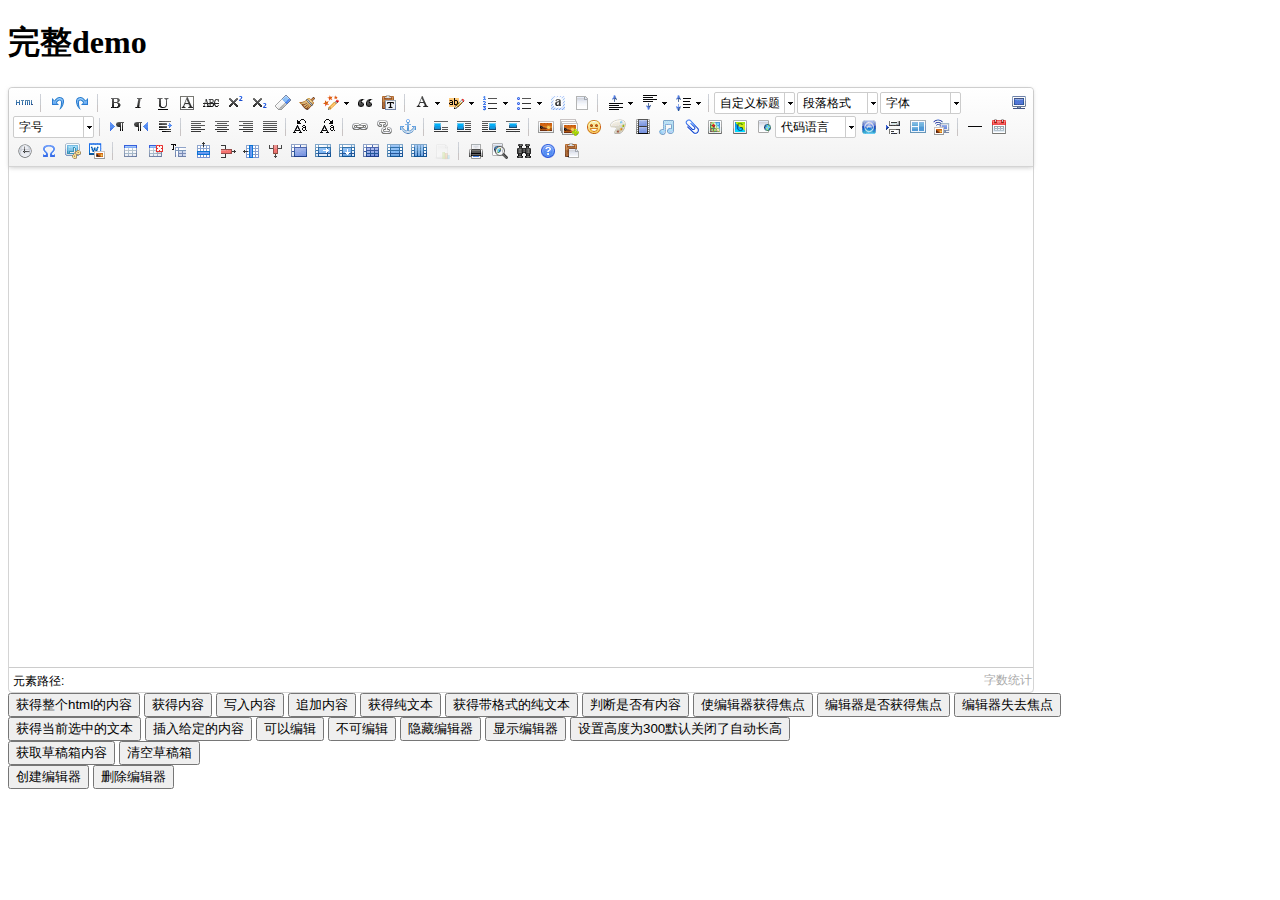
<file: src/main/webapp/lib/ueditor/1.4.3/index.html>
<!DOCTYPE HTML PUBLIC "-//W3C//DTD HTML 4.01 Transitional//EN"
        "http://www.w3.org/TR/html4/loose.dtd">
<html>
<head>
    <title>完整demo</title>
    <meta http-equiv="Content-Type" content="text/html;charset=utf-8"/>
    <script type="text/javascript" charset="utf-8" src="ueditor.config.js"></script>
    <script type="text/javascript" charset="utf-8" src="ueditor.all.min.js"> </script>
    <!--建议手动加在语言，避免在ie下有时因为加载语言失败导致编辑器加载失败-->
    <!--这里加载的语言文件会覆盖你在配置项目里添加的语言类型，比如你在配置项目里配置的是英文，这里加载的中文，那最后就是中文-->
    <script type="text/javascript" charset="utf-8" src="lang/zh-cn/zh-cn.js"></script>

    <style type="text/css">
        div{
            width:100%;
        }
    </style>
</head>
<body>
<div>
    <h1>完整demo</h1>
    <script id="editor" type="text/plain" style="width:1024px;height:500px;"></script>
</div>
<div id="btns">
    <div>
        <button onclick="getAllHtml()">获得整个html的内容</button>
        <button onclick="getContent()">获得内容</button>
        <button onclick="setContent()">写入内容</button>
        <button onclick="setContent(true)">追加内容</button>
        <button onclick="getContentTxt()">获得纯文本</button>
        <button onclick="getPlainTxt()">获得带格式的纯文本</button>
        <button onclick="hasContent()">判断是否有内容</button>
        <button onclick="setFocus()">使编辑器获得焦点</button>
        <button onmousedown="isFocus(event)">编辑器是否获得焦点</button>
        <button onmousedown="setblur(event)" >编辑器失去焦点</button>

    </div>
    <div>
        <button onclick="getText()">获得当前选中的文本</button>
        <button onclick="insertHtml()">插入给定的内容</button>
        <button id="enable" onclick="setEnabled()">可以编辑</button>
        <button onclick="setDisabled()">不可编辑</button>
        <button onclick=" UE.getEditor('editor').setHide()">隐藏编辑器</button>
        <button onclick=" UE.getEditor('editor').setShow()">显示编辑器</button>
        <button onclick=" UE.getEditor('editor').setHeight(300)">设置高度为300默认关闭了自动长高</button>
    </div>

    <div>
        <button onclick="getLocalData()" >获取草稿箱内容</button>
        <button onclick="clearLocalData()" >清空草稿箱</button>
    </div>

</div>
<div>
    <button onclick="createEditor()">
    创建编辑器</button>
    <button onclick="deleteEditor()">
    删除编辑器</button>
</div>

<script type="text/javascript">

    //实例化编辑器
    //建议使用工厂方法getEditor创建和引用编辑器实例，如果在某个闭包下引用该编辑器，直接调用UE.getEditor('editor')就能拿到相关的实例
    var ue = UE.getEditor('editor');


    function isFocus(e){
        alert(UE.getEditor('editor').isFocus());
        UE.dom.domUtils.preventDefault(e)
    }
    function setblur(e){
        UE.getEditor('editor').blur();
        UE.dom.domUtils.preventDefault(e)
    }
    function insertHtml() {
        var value = prompt('插入html代码', '');
        UE.getEditor('editor').execCommand('insertHtml', value)
    }
    function createEditor() {
        enableBtn();
        UE.getEditor('editor');
    }
    function getAllHtml() {
        alert(UE.getEditor('editor').getAllHtml())
    }
    function getContent() {
        var arr = [];
        arr.push("使用editor.getContent()方法可以获得编辑器的内容");
        arr.push("内容为：");
        arr.push(UE.getEditor('editor').getContent());
        alert(arr.join("\n"));
    }
    function getPlainTxt() {
        var arr = [];
        arr.push("使用editor.getPlainTxt()方法可以获得编辑器的带格式的纯文本内容");
        arr.push("内容为：");
        arr.push(UE.getEditor('editor').getPlainTxt());
        alert(arr.join('\n'))
    }
    function setContent(isAppendTo) {
        var arr = [];
        arr.push("使用editor.setContent('欢迎使用ueditor')方法可以设置编辑器的内容");
        UE.getEditor('editor').setContent('欢迎使用ueditor', isAppendTo);
        alert(arr.join("\n"));
    }
    function setDisabled() {
        UE.getEditor('editor').setDisabled('fullscreen');
        disableBtn("enable");
    }

    function setEnabled() {
        UE.getEditor('editor').setEnabled();
        enableBtn();
    }

    function getText() {
        //当你点击按钮时编辑区域已经失去了焦点，如果直接用getText将不会得到内容，所以要在选回来，然后取得内容
        var range = UE.getEditor('editor').selection.getRange();
        range.select();
        var txt = UE.getEditor('editor').selection.getText();
        alert(txt)
    }

    function getContentTxt() {
        var arr = [];
        arr.push("使用editor.getContentTxt()方法可以获得编辑器的纯文本内容");
        arr.push("编辑器的纯文本内容为：");
        arr.push(UE.getEditor('editor').getContentTxt());
        alert(arr.join("\n"));
    }
    function hasContent() {
        var arr = [];
        arr.push("使用editor.hasContents()方法判断编辑器里是否有内容");
        arr.push("判断结果为：");
        arr.push(UE.getEditor('editor').hasContents());
        alert(arr.join("\n"));
    }
    function setFocus() {
        UE.getEditor('editor').focus();
    }
    function deleteEditor() {
        disableBtn();
        UE.getEditor('editor').destroy();
    }
    function disableBtn(str) {
        var div = document.getElementById('btns');
        var btns = UE.dom.domUtils.getElementsByTagName(div, "button");
        for (var i = 0, btn; btn = btns[i++];) {
            if (btn.id == str) {
                UE.dom.domUtils.removeAttributes(btn, ["disabled"]);
            } else {
                btn.setAttribute("disabled", "true");
            }
        }
    }
    function enableBtn() {
        var div = document.getElementById('btns');
        var btns = UE.dom.domUtils.getElementsByTagName(div, "button");
        for (var i = 0, btn; btn = btns[i++];) {
            UE.dom.domUtils.removeAttributes(btn, ["disabled"]);
        }
    }

    function getLocalData () {
        alert(UE.getEditor('editor').execCommand( "getlocaldata" ));
    }

    function clearLocalData () {
        UE.getEditor('editor').execCommand( "clearlocaldata" );
        alert("已清空草稿箱")
    }
</script>
</body>
</html>
</file>
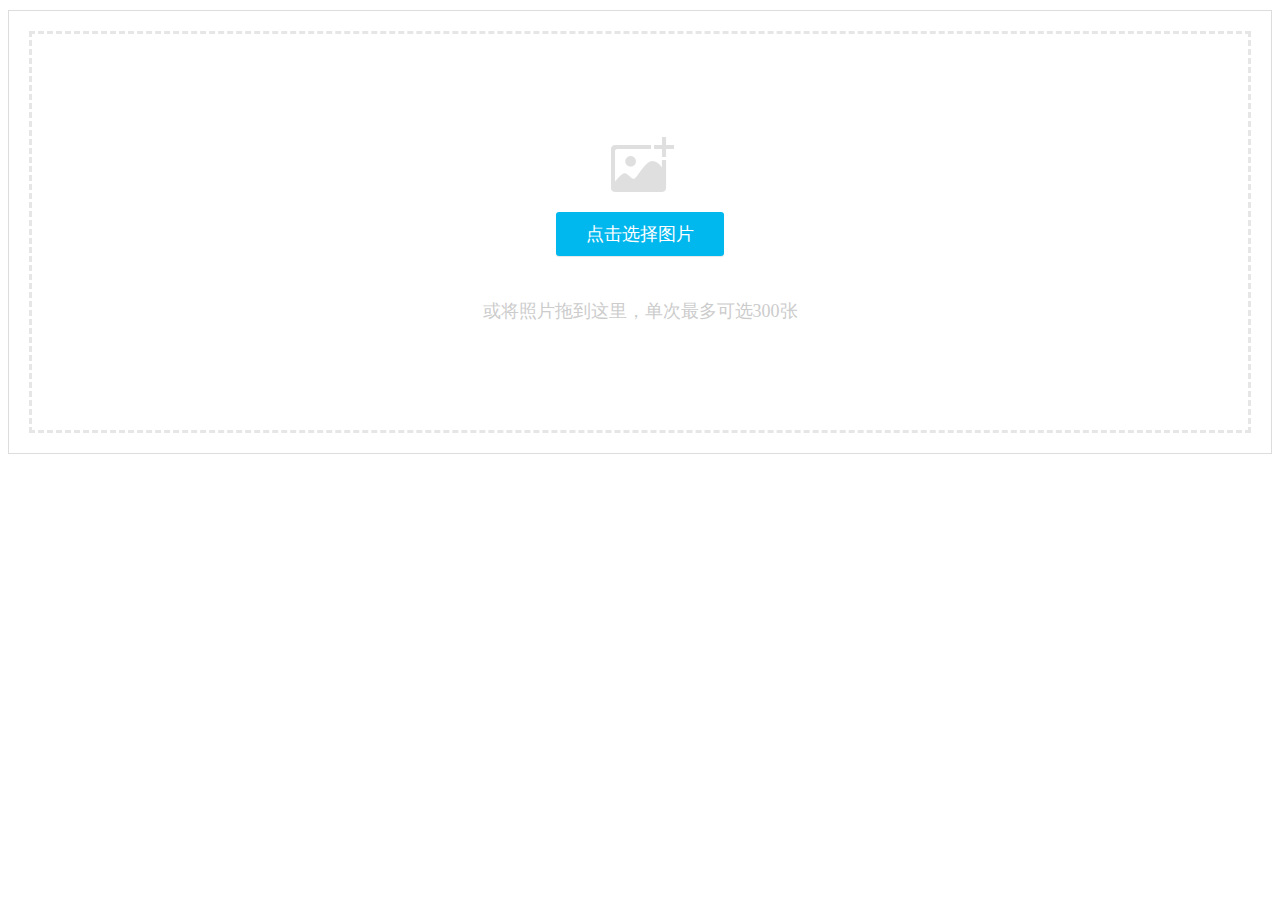
<file: src/main/webapp/lib/webuploader/0.1.5/image-upload/index.html>
<!DOCTYPE HTML>
<html>
<head>
<meta charset="utf-8">
<title>WebUploader演示</title>
<link rel="stylesheet" type="text/css" href="../webuploader.css" />
</head>
<body>
<div class="uploader-list-container">
	<div class="queueList">
		<div id="dndArea" class="placeholder">
			<div id="filePicker-2"></div>
			<p>或将照片拖到这里，单次最多可选300张</p>
		</div>
	</div>
	<div class="statusBar" style="display:none;">
		<div class="progress"> <span class="text">0%</span> <span class="percentage"></span> </div>
		<div class="info"></div>
		<div class="btns">
			<div id="filePicker2"></div>
			<div class="uploadBtn">开始上传</div>
		</div>
	</div>
</div>
<script type="text/javascript" src="../../../jquery/1.9.1/jquery.min.js"></script> 
<script type="text/javascript" src="../webuploader.min.js"></script> 
<script type="text/javascript" src="upload.js"></script>
</body>
</html>
</file>
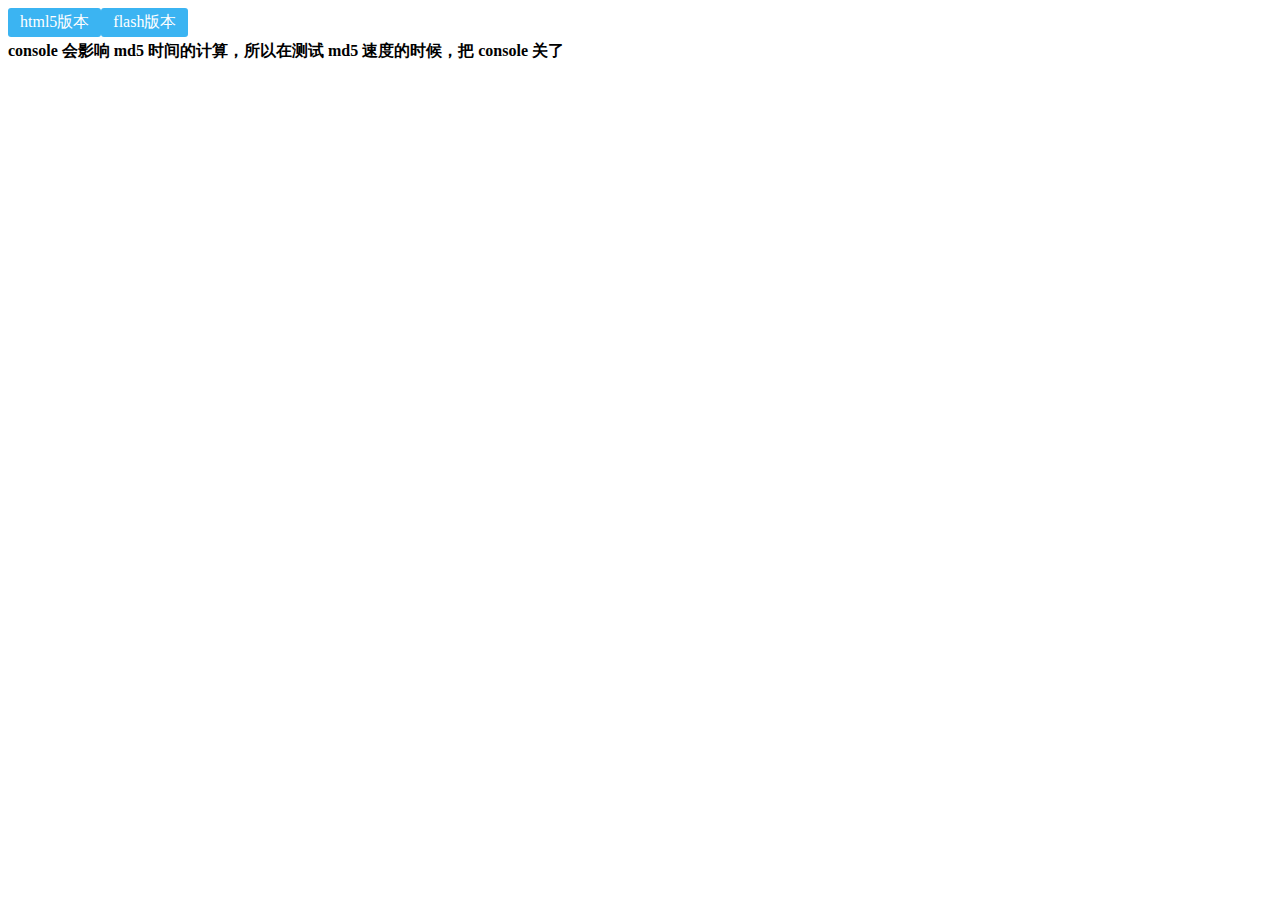
<file: src/main/webapp/lib/webuploader/0.1.5/md5-demo/index.html>
<!DOCTYPE HTML>
<html>
<head>
<meta charset="utf-8">
<title>WebUploader演示 - 带裁剪功能</title>
<link rel="stylesheet" type="text/css" href="../webuploader.css" />
</head>
<body>
<div id="wrapper">
	<div class="uploader-container">
		<div id="filePicker">html5版本</div>
		<div id="filePicker2">flash版本</div>
	</div>
	<div id="log"> <strong>console 会影响 md5 时间的计算，所以在测试 md5 速度的时候，把 console 关了</strong> </div>
</div>
<script type="text/javascript" src="../../../jquery/1.9.1/jquery.min.js"></script> 
<script type="text/javascript" src="../webuploader.min.js"></script> 
<script type="text/javascript" src="script.js"></script>
</body>
</html>
</file>
<file: src/main/webapp/lib/webuploader/0.1.5/webuploader.css>
.webuploader-container{position: relative; display:inline-block; vertical-align:top}
.webuploader-element-invisible{position: absolute !important;clip: rect(1px 1px 1px 1px);/* IE6, IE7*/clip: rect(1px,1px,1px,1px)}
.webuploader-pick{position: relative;display: inline-block;cursor: pointer;background:#3bb4f2;padding:4px 12px;color: #fff;text-align: center;border-radius: 3px;overflow: hidden}
.webuploader-pick-hover{background: #00a2d4}
.webuploader-pick-disable{opacity: 0.6;pointer-events:none}
.uploader-list{width: 100%;overflow: hidden}
.btn-uploadstar{vertical-align:top}
.file-item{float: left;position: relative;margin: 0 20px 20px 0;padding: 4px}
.file-item .error{position: absolute;top: 4px;left: 4px;right: 4px;background: red;color: white;text-align: center;height: 20px;font-size: 14px;line-height: 23px}
.file-item .info{position: absolute;left: 4px;bottom: 4px;right: 4px;height: 20px;line-height: 20px;text-indent: 5px;background: rgba(0, 0, 0, 0.6);color: white;overflow: hidden;white-space: nowrap;text-overflow : ellipsis;font-size: 12px;z-index: 10}
.upload-state-done:after{content:"\f00c";font-family: FontAwesome;font-style: normal;font-weight: normal;line-height: 1;-webkit-font-smoothing: antialiased;-moz-osx-font-smoothing: grayscale;font-size: 32px;position: absolute;bottom: 0;right: 4px;color: #4cae4c;z-index: 99}
.cropper-container{position: relative; overflow: hidden; -webkit-user-select: none; -moz-user-select: none; -ms-user-select: none; user-select: none; background-color: #fff; -webkit-tap-highlight-color: transparent; -webkit-touch-callout: none;}
.cropper-container .cropper-modal{position: absolute; top: 0; right: 0; bottom: 0; left: 0; background: #000; filter: alpha(opacity=50); opacity: .5;}
.cropper-container .cropper-dragger{position: absolute; top: 10%; left: 10%; width: 80%; height: 80%;}
.cropper-container .cropper-preview{display: block; width: 100%; height: 100%; -webkit-box-sizing: border-box; -moz-box-sizing: border-box; box-sizing: border-box; overflow: hidden; border-color: #69f; border-color: rgba(51, 102, 255, .75); border-style: solid; border-width: 1px;}
.cropper-container .cropper-dashed{position: absolute; display: block; filter: alpha(opacity=50); border: 0 dashed #fff; opacity: .5;}
.cropper-container .dashed-h{top: 33.3%; left: 0; width: 100%; height: 33.3%; border-top-width: 1px; border-bottom-width: 1px;}
.cropper-container .dashed-v{top: 0; left: 33.3%; width: 33.3%; height: 100%; border-right-width: 1px; border-left-width: 1px;}
.cropper-container .cropper-face,
.cropper-container .cropper-line,
.cropper-container .cropper-point{position: absolute; display: block; width: 100%; height: 100%; filter: alpha(opacity=10); opacity: .1;}
.cropper-container .cropper-face{top: 0; left: 0; cursor: move; background-color: #fff;}
.cropper-container .cropper-line{background-color: #69f;}
.cropper-container .line-e{top: 0; right: -2px; width: 5px; cursor: e-resize;}
.cropper-container .line-n{top: -2px; left: 0; height: 5px; cursor: n-resize;}
.cropper-container .line-w{top: 0; left: -2px; width: 5px; cursor: w-resize;}
.cropper-container .line-s{bottom: -2px; left: 0; height: 5px; cursor: s-resize;}
.cropper-container .cropper-point{width: 5px; height: 5px; background-color: #69f; filter: alpha(opacity=75); opacity: .75;}
.cropper-container .point-e{top: 49%; right: -2px; cursor: e-resize;}
.cropper-container .point-n{top: -2px; left: 49%; cursor: n-resize;}
.cropper-container .point-w{top: 49%; left: -2px; cursor: w-resize;}
.cropper-container .point-s{bottom: -2px; left: 49%; cursor: s-resize;}
.cropper-container .point-ne{top: -2px; right: -2px; cursor: ne-resize;}
.cropper-container .point-nw{top: -2px; left: -2px; cursor: nw-resize;}
.cropper-container .point-sw{bottom: -2px; left: -2px; cursor: sw-resize;}
.cropper-container .point-se{right: -2px; bottom: -2px; width: 20px; height: 20px; cursor: se-resize; filter: alpha(opacity=100); opacity: 1;}
.cropper-container .point-se:before{position: absolute; right: -50%; bottom: -50%; display: block; width: 200%; height: 200%; content: " "; background-color: #69f; filter: alpha(opacity=0); opacity: 0;}
@media (min-width: 768px){.cropper-container .point-se{width: 15px; height: 15px;}}
@media (min-width: 992px){.cropper-container .point-se{width: 10px; height: 10px;}}
@media (min-width: 1200px){.cropper-container .point-se{width: 5px; height: 5px; filter: alpha(opacity=75); opacity: .75;}}
.cropper-hidden{display: none !important;}
.img-preview{width: 160px; height: 90px; margin-top: 1em; border: 1px solid #ccc;}


.uploader-list-container{color: #838383; font-size: 12px; margin-top: 10px; background-color: #FFF; border:solid 1px #ddd}
.uploader-list-container .queueList{margin: 20px;}
.element-invisible{position: absolute !important; clip: rect(1px 1px 1px 1px); /* IE6, IE7 */ clip: rect(1px,1px,1px,1px);}
.uploader-list-container .placeholder{border: 3px dashed #e6e6e6; min-height: 238px; padding-top: 158px; text-align: center; background: url(images/image.png) center 93px no-repeat; color: #cccccc; font-size: 18px; position: relative;}
.uploader-list-container .placeholder .webuploader-pick{font-size: 18px; background: #00b7ee; border-radius: 3px; line-height: 44px; padding: 0 30px; color: #fff; display: inline-block; margin: 20px auto; cursor: pointer; box-shadow: 0 1px 1px rgba(0, 0, 0, 0.1);}
.uploader-list-container .placeholder .webuploader-pick-hover{background: #00a2d4;}
.uploader-list-container .placeholder .flashTip{color: #666666; font-size: 12px; position: absolute; width: 100%; text-align: center; bottom: 20px;}
.uploader-list-container .placeholder .flashTip a{color: #0785d1; text-decoration: none;}
.uploader-list-container .placeholder .flashTip a:hover{text-decoration: underline;}
.uploader-list-container .placeholder.webuploader-dnd-over{border-color: #999999;}
.uploader-list-container .placeholder.webuploader-dnd-over.webuploader-dnd-denied{border-color: red;}
.uploader-list-container .filelist{list-style: none; margin: 0; padding: 0;}
.uploader-list-container .filelist:after{content: ''; display: block; width: 0; height: 0; overflow: hidden; clear: both;}
.uploader-list-container .filelist li{width: 110px; height: 110px; background: url(images/bg.png) no-repeat; text-align: center; margin: 0 8px 20px 0; position: relative; display: inline; float: left; overflow: hidden; font-size: 12px;}
.uploader-list-container .filelist li p.log{position: relative; top: -45px;}
.uploader-list-container .filelist li p.title{position: absolute; top: 0; left: 0; width: 100%; overflow: hidden; white-space: nowrap; text-overflow : ellipsis; top: 5px; text-indent: 5px; text-align: left;}
.uploader-list-container .filelist li p.progress{position: absolute; width: 100%; bottom: 0; left: 0; height: 8px; overflow: hidden; z-index: 50;}
.uploader-list-container .filelist li p.progress span{display: none; overflow: hidden; width: 0; height: 100%; background: #1483d8 url(images/progress.png) repeat-x; -webit-transition: width 200ms linear; -moz-transition: width 200ms linear; -o-transition: width 200ms linear; -ms-transition: width 200ms linear; transition: width 200ms linear; -webkit-animation: progressmove 2s linear infinite; -moz-animation: progressmove 2s linear infinite; -o-animation: progressmove 2s linear infinite; -ms-animation: progressmove 2s linear infinite; animation: progressmove 2s linear infinite; -webkit-transform: translateZ(0);}
@-webkit-keyframes progressmove{0%{background-position: 0 0;} 100%{background-position: 17px 0;}}
@-moz-keyframes progressmove{0%{background-position: 0 0;} 100%{background-position: 17px 0;}}
@keyframes progressmove{0%{background-position: 0 0;} 100%{background-position: 17px 0;}}
.uploader-list-container .filelist li p.imgWrap{position: relative; z-index: 2; line-height: 110px; vertical-align: middle; overflow: hidden; width: 110px; height: 110px; -webkit-transform-origin: 50% 50%; -moz-transform-origin: 50% 50%; -o-transform-origin: 50% 50%; -ms-transform-origin: 50% 50%; transform-origin: 50% 50%; -webit-transition: 200ms ease-out; -moz-transition: 200ms ease-out; -o-transition: 200ms ease-out; -ms-transition: 200ms ease-out; transition: 200ms ease-out;}
.uploader-list-container .filelist li img{width: 100%;}
.uploader-list-container .filelist li p.error{background: #f43838; color: #fff; position: absolute; bottom: 0; left: 0; height: 28px; line-height: 28px; width: 100%; z-index: 100;}
.uploader-list-container .filelist li .success{display: block; position: absolute; left: 0; bottom: 0; height: 40px; width: 100%; z-index: 200; background: url(images/success.png) no-repeat right bottom;}
.uploader-list-container .filelist div.file-panel{position: absolute; height: 0; filter: progid:DXImageTransform.Microsoft.gradient(GradientType=0,startColorstr='#80000000', endColorstr='#80000000')\0; background: rgba( 0, 0, 0, 0.5 ); width: 100%; top: 0; left: 0; overflow: hidden; z-index: 300;}
.uploader-list-container .filelist div.file-panel span{width: 24px; height: 24px; display: inline; float: right; text-indent: -9999px; overflow: hidden; background: url(images/icons.png) no-repeat; margin: 5px 1px 1px; cursor: pointer;}
.uploader-list-container .filelist div.file-panel span.rotateLeft{background-position: 0 -24px;}
.uploader-list-container .filelist div.file-panel span.rotateLeft:hover{background-position: 0 0;}
.uploader-list-container .filelist div.file-panel span.rotateRight{background-position: -24px -24px;}
.uploader-list-container .filelist div.file-panel span.rotateRight:hover{background-position: -24px 0;}
.uploader-list-container .filelist div.file-panel span.cancel{background-position: -48px -24px;}
.uploader-list-container .filelist div.file-panel span.cancel:hover{background-position: -48px 0;}
.uploader-list-container .statusBar{height: 63px; border-top: 1px solid #dadada; padding: 0 20px; line-height: 63px; vertical-align: middle; position: relative;}
.uploader-list-container .statusBar .progress{border: 1px solid #1483d8; width: 198px; background: #fff; height: 18px; position: relative; display: inline-block; text-align: center; line-height: 20px; color: #6dbfff; position: relative; margin-right: 10px;}
.uploader-list-container .statusBar .progress span.percentage{width: 0; height: 100%; left: 0; top: 0; background: #1483d8; position: absolute;}
.uploader-list-container .statusBar .progress span.text{position: relative; z-index: 10;}
.uploader-list-container .statusBar .info{display: inline-block; font-size: 14px; color: #666666;}
.uploader-list-container .statusBar .btns{position: absolute; top: 10px; right: 20px; line-height: 40px;}
#filePicker{display: inline-block; float: left;}
.uploader-list-container .statusBar .btns .webuploader-pick,
.uploader-list-container .statusBar .btns .uploadBtn,
.uploader-list-container .statusBar .btns .uploadBtn.state-uploading,
.uploader-list-container .statusBar .btns .uploadBtn.state-paused{background: #ffffff; border: 1px solid #cfcfcf; color: #565656; padding: 0 18px; display: inline-block; border-radius: 3px; margin-left: 10px; cursor: pointer; font-size: 14px; float: left;}
.uploader-list-container .statusBar .btns .webuploader-pick-hover,
.uploader-list-container .statusBar .btns .uploadBtn:hover,
.uploader-list-container .statusBar .btns .uploadBtn.state-uploading:hover,
.uploader-list-container .statusBar .btns .uploadBtn.state-paused:hover{background: #f0f0f0;}
.uploader-list-container .statusBar .btns .uploadBtn{background: #00b7ee; color: #fff; border-color: transparent;}
.uploader-list-container .statusBar .btns .uploadBtn:hover{background: #00a2d4;}
.uploader-list-container .statusBar .btns .uploadBtn.disabled{pointer-events: none; opacity: 0.6;}
</file>
